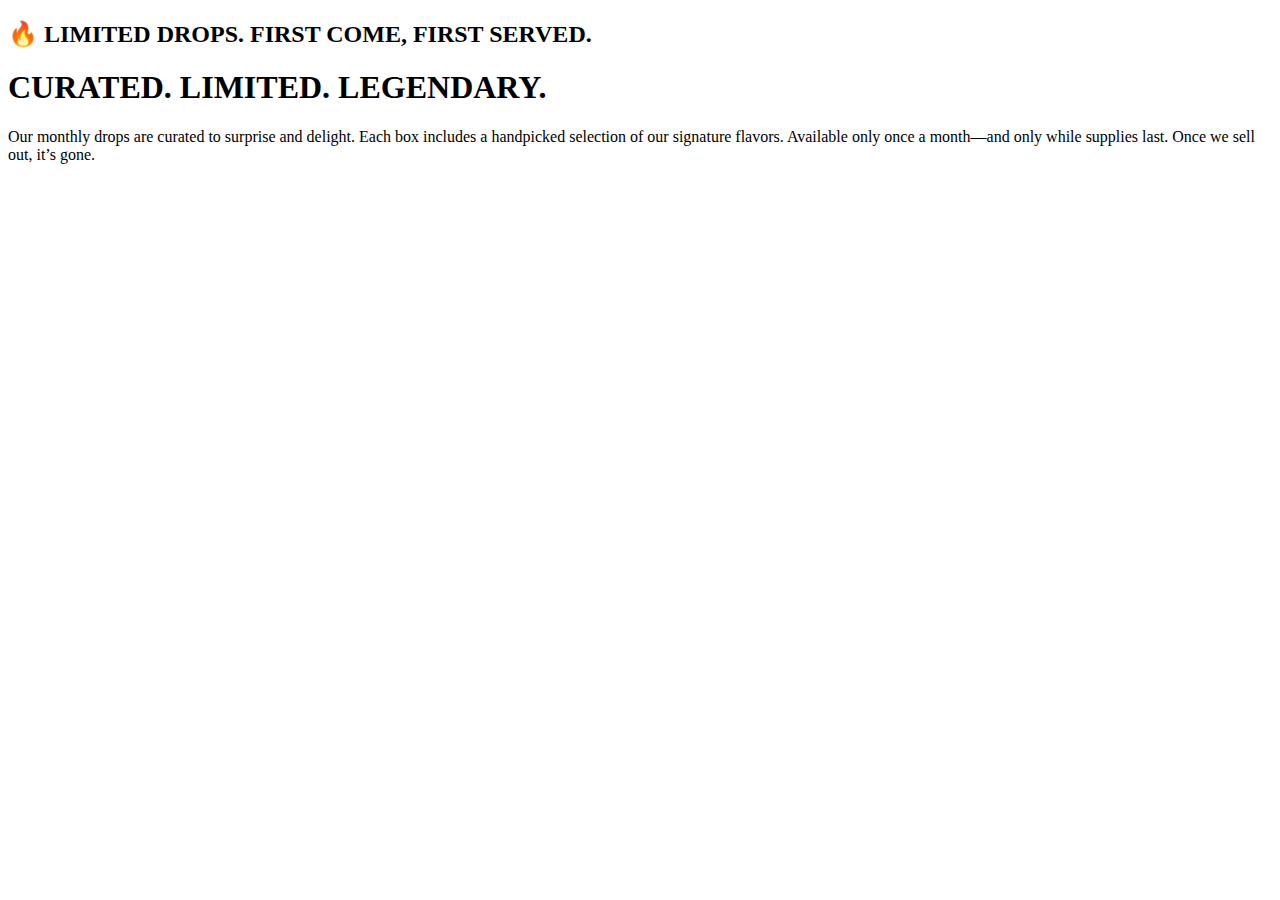
<file: suti/index.html>
<!DOCTYPE html>
<html lang="en">
  <head>
    <meta charset="UTF-8" />
    <meta name="viewport" content="width=device-width, initial-scale=1.0" />
    <meta name="description" content="Gyakorlas a dogara" />
    <meta name="keywords" content="Doga, suti, javitas" />
    <title>Nagy Gergely sutik</title>
    <link rel="stylesheet" href="index.css" />
  </head>
  <body>
    <footer>
      <h2>🔥 LIMITED DROPS. FIRST COME, FIRST SERVED.</h2>
      <h1>CURATED. LIMITED. LEGENDARY.</h1>
    </footer>
    <main>
      <article>
        <p>
          Our monthly drops are curated to surprise and delight. Each box
          includes a handpicked selection of our signature flavors. Available
          only once a month—and only while supplies last. Once we sell out, it’s
          gone.
        </p>
      </article>
    </main>
  </body>
</html>
</file>
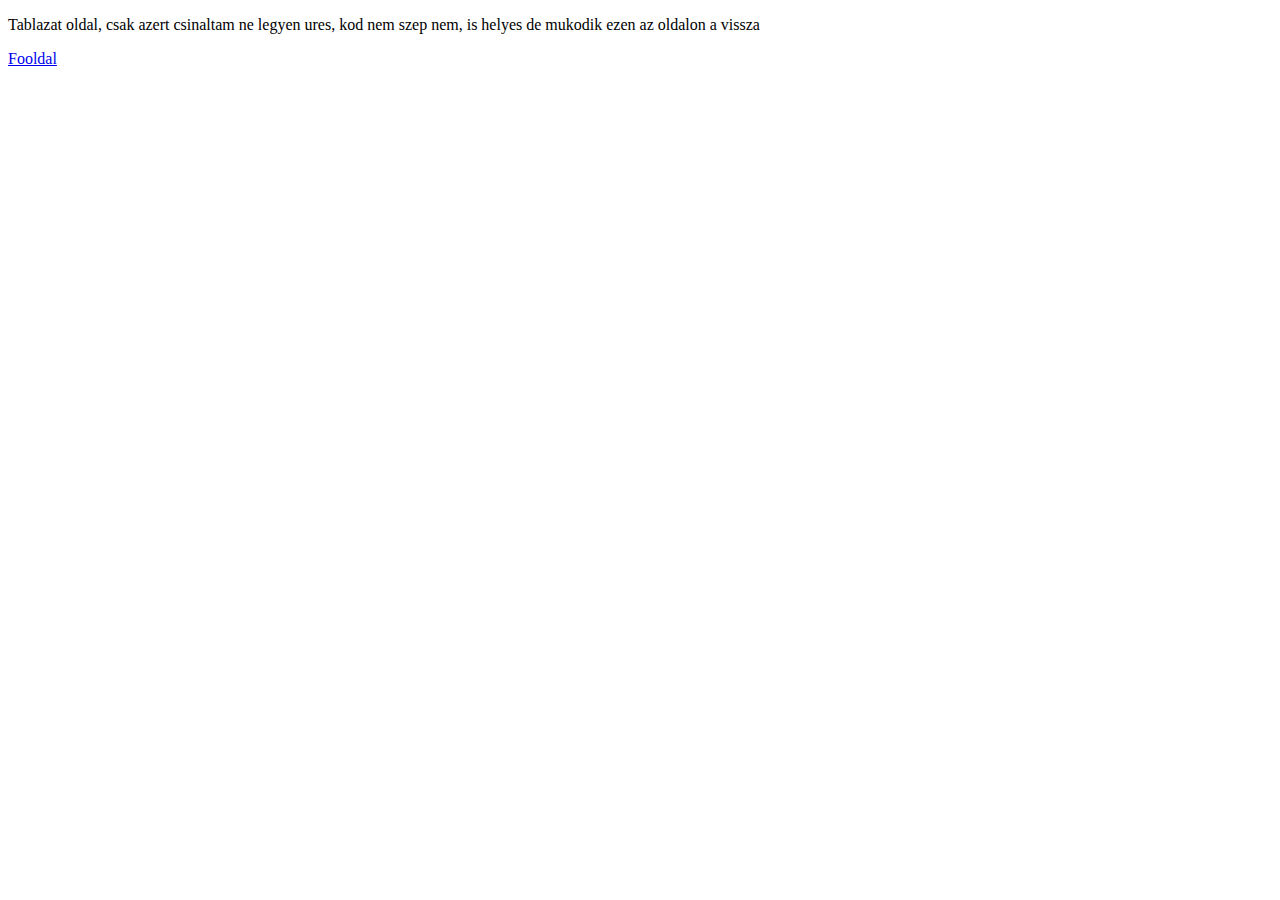
<file: tablazat.html>
<!DOCTYPE html>
<html lang="en">
<head>
    <meta charset="UTF-8">
    <meta name="viewport" content="width=device-width, initial-scale=1.0">
    <title>NG Tabla</title>
</head>
<body>
    <p>Tablazat oldal, csak azert csinaltam ne legyen ures, kod nem szep nem, is helyes de mukodik ezen az oldalon a vissza</p>
    <nav><a href="index.html">Fooldal</a></nav>
</body>
</html>
</file>
<file: suti/index.css>
* body {
    background-image: ;
}
</file>
